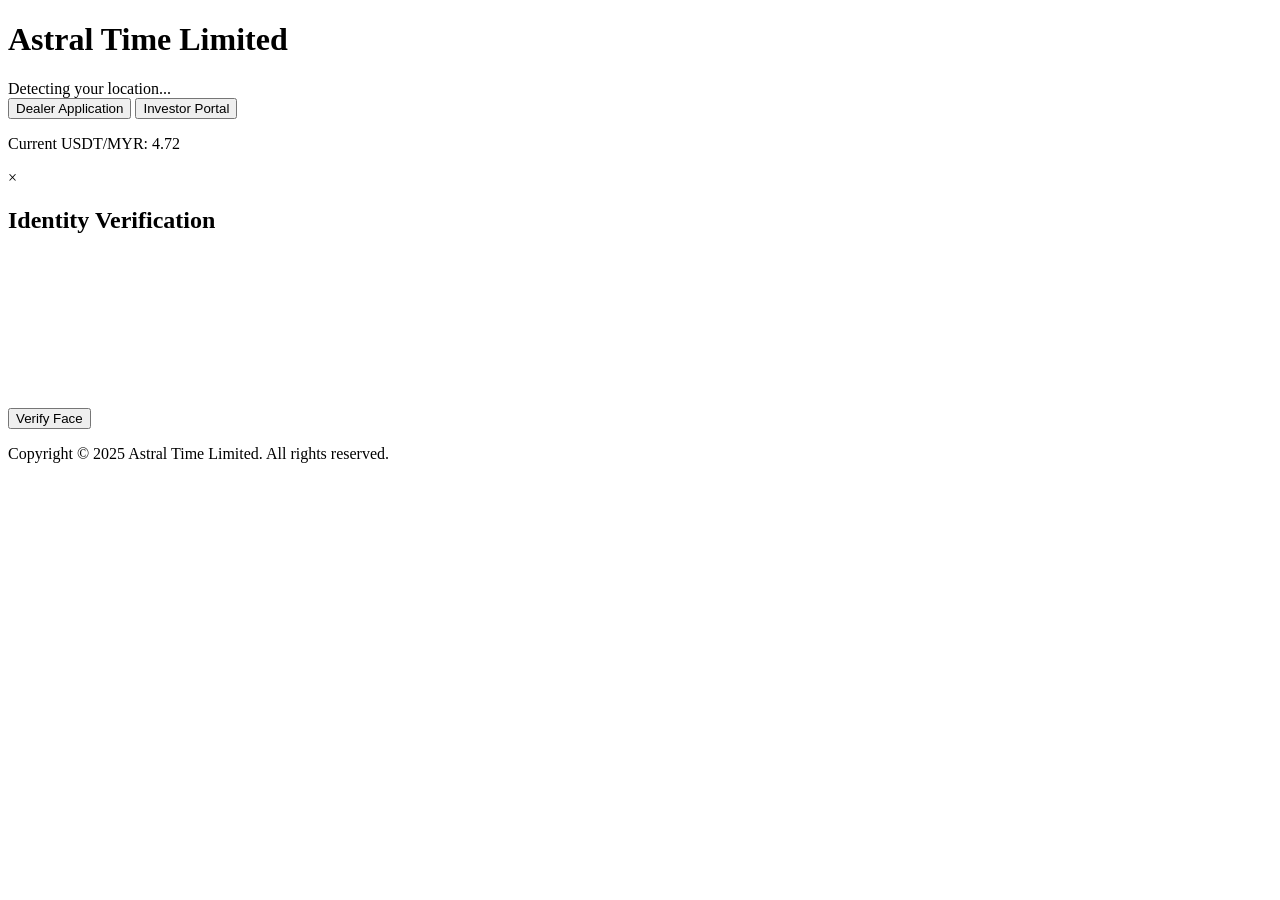
<file: public/index.html>
<!DOCTYPE html>
<html lang="en">
<head>
    <meta charset="UTF-8">
    <meta name="viewport" content="width=device-width, initial-scale=1.0">
    <title>Astral Time Limited | Dealer Portal</title>
    <link rel="stylesheet" href="/assets/css/style.css">
    <!-- Azure Face API 密钥将通过环境变量注入 -->
</head>
<body>
    <div class="container">
        <header>
            <h1>Astral Time Limited</h1>
            <div class="ip-info" id="ipDisplay">Detecting your location...</div>
        </header>

        <main>
            <div class="btn-group">
                <button id="dealerBtn" class="btn-primary">Dealer Application</button>
                <button id="investorBtn" class="btn-secondary">Investor Portal</button>
            </div>

            <div class="usdt-rate">
                <p>Current USDT/MYR: <span id="exchangeRate">4.72</span></p>
            </div>
        </main>

        <div id="faceModal" class="modal">
            <div class="modal-content">
                <span class="close">&times;</span>
                <h2>Identity Verification</h2>
                <div class="camera-box">
                    <video id="video" autoplay playsinline></video>
                    <canvas id="canvas" style="display:none;"></canvas>
                </div>
                <button id="captureBtn" class="btn-primary">Verify Face</button>
                <p id="verificationStatus"></p>
            </div>
        </div>
    </div>

    <footer>
        <p>Copyright © 2025 Astral Time Limited. All rights reserved.</p>
    </footer>

    <script src="/assets/js/ip-tracker.js"></script>
    <script src="/assets/js/face-auth.js"></script>
</body>
</html>
</file>
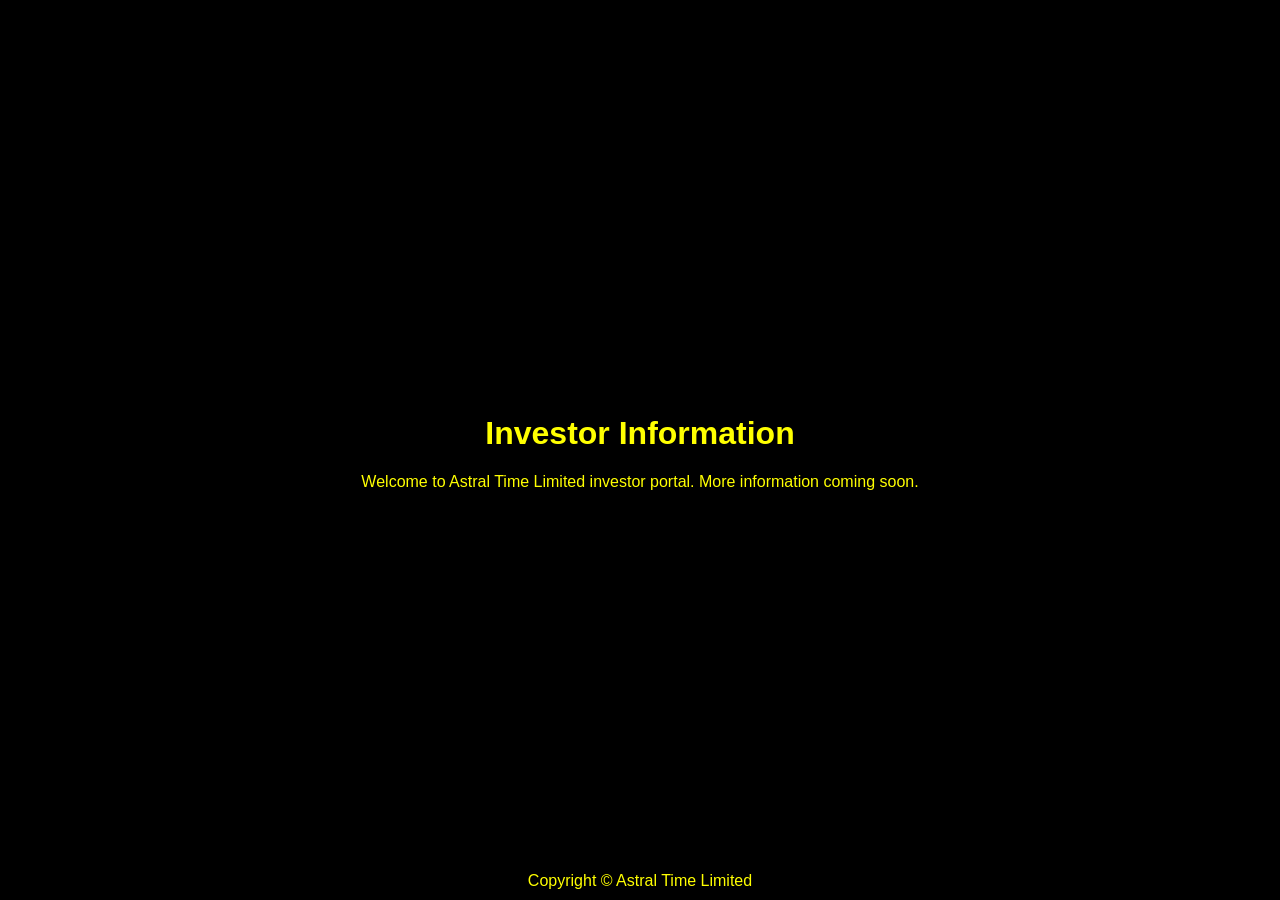
<file: public/investor.html>
<!DOCTYPE html>
<html>
<head>
    <title>Investor - Astral Time Limited</title>
    <style>
        body {
            background: #000;
            color: #FF0;
            font-family: Arial;
            display: flex;
            flex-direction: column;
            align-items: center;
            justify-content: center;
            min-height: 100vh;
            margin: 0;
        }
        .container {
            text-align: center;
            padding: 20px;
            max-width: 800px;
        }
        footer {
            position: fixed;
            bottom: 0;
            width: 100%;
            text-align: center;
            padding: 10px 0;
        }
    </style>
</head>
<body>
    <div class="container">
        <h1>Investor Information</h1>
        <p>Welcome to Astral Time Limited investor portal. More information coming soon.</p>
    </div>
    <footer>Copyright © Astral Time Limited</footer>
</body>
</html>
</file>
<file: assets/css/style.css>
/* 汇率显示样式 */
.exchange-container {
    background: #f8f9fa;
    border-radius: 8px;
    padding: 15px;
    margin: 20px auto;
    max-width: 300px;
    text-align: center;
}

.rate-display {
    font-size: 1.2em;
    margin-top: 10px;
}

.timestamp {
    display: block;
    font-size: 0.8em;
    color: #666;
    margin-top: 5px;
}

/* 时间显示样式 */
.time-display {
    font-size: 14px;
    color: #444;
    margin-top: 10px;
}
</file>
